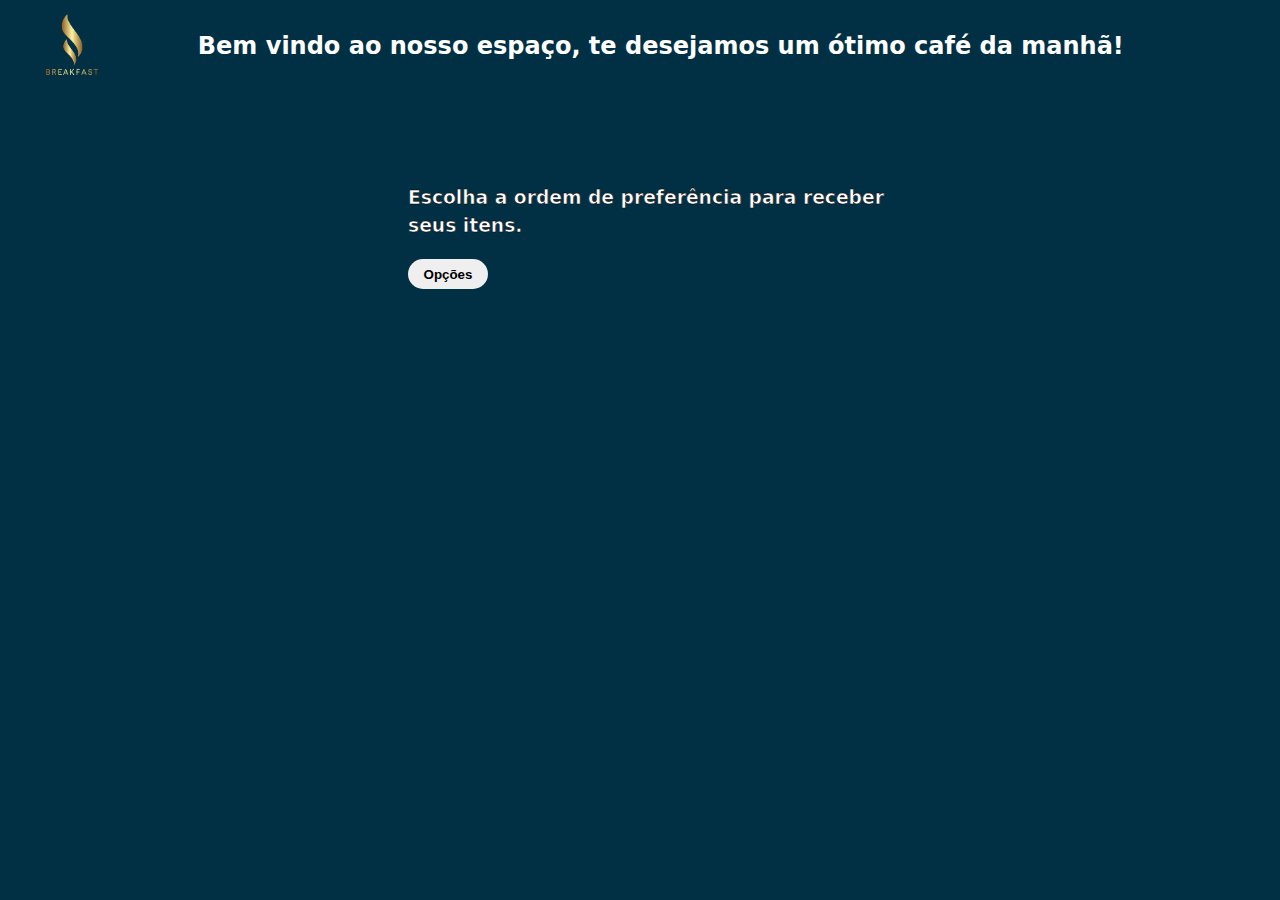
<file: index.html>
<!DOCTYPE html>
<html lang="en">

<head>
    <meta charset="UTF-8">
    <meta http-equiv="X-UA-Compatible" content="IE=edge">
    <meta name="viewport" content="width=device-width, initial-scale=1.0">
    <link rel="stylesheet" href="style.css">
    <title>Document</title>
</head>

<body>
    <header>
        <img class="logooo" src="img/logo.png" alt="">
        <h2 id="titulo">
            Bem vindo ao nosso espaço, te desejamos um ótimo café da manhã!
        </h2>
        <h2 class="esconder">ola</h2>
        <h2 class="esconder">ola</h2>
    </header>
    <section>
        <div class="escolher">
            <h3>Escolha a ordem de preferência para receber seus itens.</h3>
        </div>
            <button id="esconder">Opções</button>
        <div id="teste" style="display: none;">
            <div class="list js-list">
                <div class="list__item is-idle js-item">
                    <img class="cafe" src="img/cafe.png" alt=""> Café
                    <div class="drag-handle js-drag-handle"></div>
                </div>
                <div class="list__item is-idle js-item">
                    <img class="cafe" src="img/pao.png" alt=""> Pão
                    <div class="drag-handle js-drag-handle"></div>
                </div>
                <div class="list__item is-idle js-item">
                    <img class="cafe" src="img/pancakes.png" alt=""> Panquecas
                    <div class="drag-handle js-drag-handle"></div>
                </div>
                <div class="list__item is-idle js-item">
                    <img class="cafe" src="img/watermelon.png" alt=""> Melância
                    <div class="drag-handle js-drag-handle"></div>
                </div>
            </div>
            <div>
                <a href="indexfinal.html"><button id="final">Finalizar</button></a>
            </div>
        </div>
    </section>
    <script src="index.js"></script>
</body>

</html>
</file>
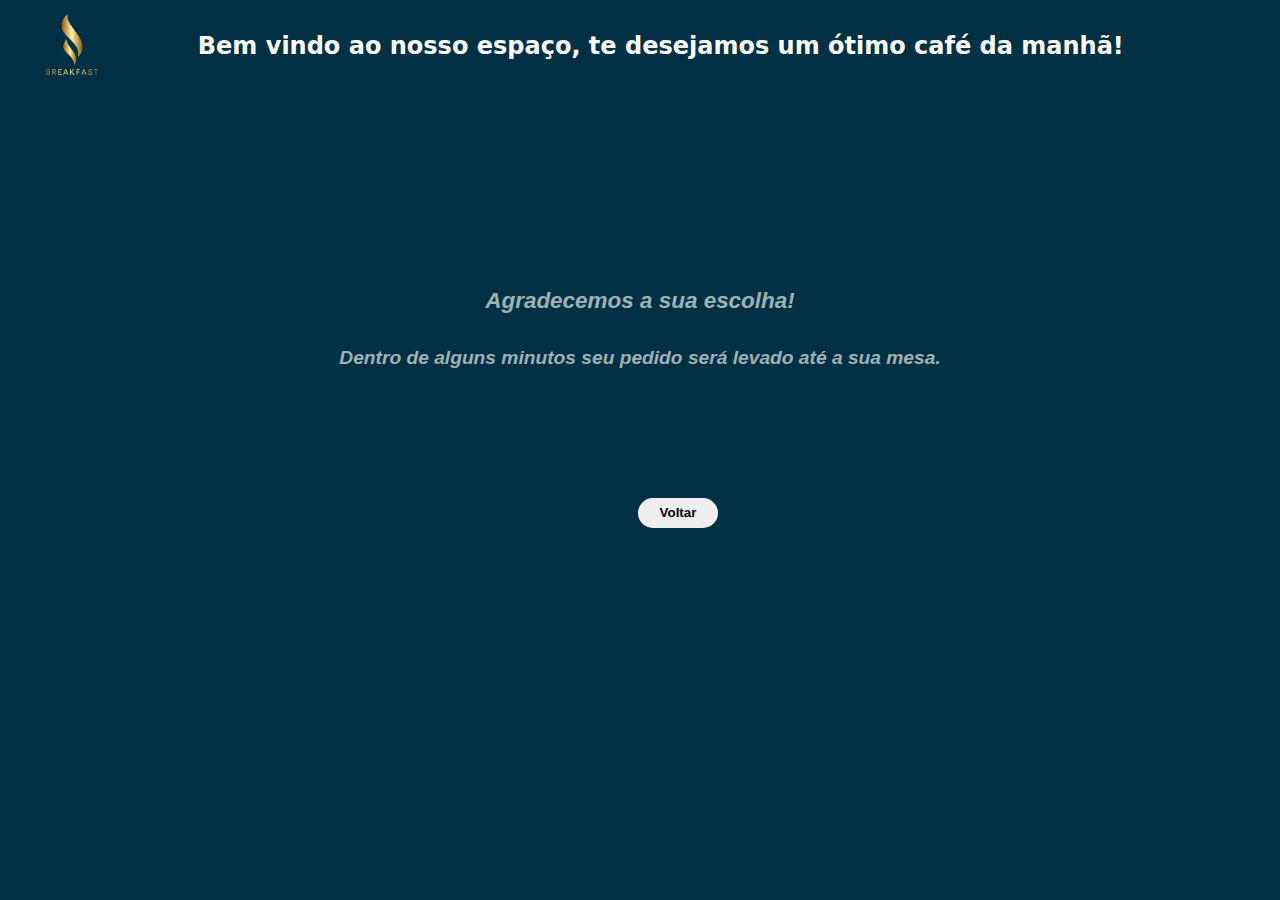
<file: indexfinal.html>
<!DOCTYPE html>
<html lang="en">

<head>
    <meta charset="UTF-8">
    <meta http-equiv="X-UA-Compatible" content="IE=edge">
    <meta name="viewport" content="width=device-width, initial-scale=1.0">
    <link rel="stylesheet" href="style.css">
    <title>Document</title>
</head>

<body>
    <header>
        <img class="logooo" src="img/logo.png" alt="">
        <h2 id="titulo2">
            Bem vindo ao nosso espaço, te desejamos um ótimo café da manhã!
        </h2>
        <h2 class="esconder">ola</h2>
        <h2 class="esconder">ola</h2>
    </header>
    <section>
        <div class="escolher2">
            <h3>Agradecemos a sua escolha!</h3>
            <h4>Dentro de alguns minutos seu pedido será levado até a sua mesa.</h4>
        </div>

        <div>
            <a href="index.html"><button id="voltar">Voltar</button></a>
        </div>

    </section>
    <script src="index.js"></script>
</body>

</html>
</file>
<file: style.css>
* {
    box-sizing: border-box;
}

:root {
    height: 100%;
    font-family: Inter, system-ui, Avenir, Helvetica, Arial, sans-serif;
    line-height: 1.5;
    font-weight: 400;
    overflow-x: hidden;

    background: #013044;
    font-synthesis: none;
    text-rendering: optimizeLegibility;
    -webkit-font-smoothing: antialiased;
    -moz-osx-font-smoothing: grayscale;
    -webkit-text-size-adjust: 100%;
}

header {
    display: flex;
    justify-content: space-around;
}

.cafe {
    width: 30px;
    margin-right: 10px;
}

.esconder {
    opacity: 0;
}

#titulo {
    color: white;
    margin-left: 50px;
}

#titulo2 {
    color: white;
    margin-left: 50px;
}

.tudo {
    margin: 0;
}

.escolher {
    width: 500px;
    margin-left: 400px;
    margin-top: 100px;
    margin-bottom: -150px;
    color: white;
    -webkit-text-stroke: 0.5px black;
}

.escolher2 {
    text-align: center;
    margin-top: 200px;
    font-weight: bold;
    font-style: italic;
    font-family: Arial, Helvetica, sans-serif;
    font-size: larger;
    color: rgba(255, 255, 255, 0.63);
}

#final {
    margin-left: 600px;
    margin-top: 20px;
    border: none;
    height: 30px;
    border-radius: 30px;
    width: 80px;
    font-weight: bold;
    cursor: pointer;
    text-decoration: none;
}

#final:hover {
    border: none;
    height: 30px;
    border-radius: 30px;
    width: 80px;
    font-weight: bold;
    background-color: rgba(0, 0, 0, 0.651);
    color: white;
    text-decoration: none;
}

#voltar {
    margin-left: 630px;
    margin-top: 100px;
    border: none;
    height: 30px;
    border-radius: 30px;
    width: 80px;
    font-weight: bold;
    cursor: pointer;
    text-decoration: none;
}

#voltar:hover {
    border: none;
    height: 30px;
    border-radius: 30px;
    width: 80px;
    font-weight: bold;
    background-color: rgba(0, 0, 0, 0.651);
    color: white;
    text-decoration: none;
}

img {
    width: 100px;
}

#esconder {
    margin-left: 400px;
    margin-top: 150px;
    border: none;
    height: 30px;
    border-radius: 30px;
    width: 80px;
    font-weight: bold;
    cursor: pointer;
}

#ola:hover {
    margin-left: 400px;
    margin-top: 150px;
    border: none;
    height: 30px;
    border-radius: 30px;
    width: 80px;
    font-weight: bold;
    background-color: rgba(0, 0, 0, 0.651);
    color: white;
}

body {
    align-items: center;
    justify-content: center;
    overflow: hidden;
}

.list {
    display: flex;
    flex-direction: column;
    max-width: 500px;
    width: 100%;
    gap: 10px 0;
    margin-top: 30px;
    margin-left: 400px;
}

.list__item {
    width: 100%;
    background: white;
    padding: 15px;
    border-radius: 5px;
    color: #001d29;
    font-weight: 500;
    font-size: 18px;
    box-shadow: 0 4px 6px -1px #001d2910, 0 2px 4px -2px #001d2910;
    display: flex;
    align-items: center;
    position: relative;
    will-change: transform;
}

.drag-handle {
    position: absolute;
    right: 0;
    width: 44px;
    height: 44px;
    display: flex;
    justify-content: center;
    align-items: center;
}

#h1 {
    position: relative;
    margin-top: -20rem;

}

#h2 {
    margin-left: 1000px;
}

.drag-handle::after {
    content: '⠿';
    font-size: 25px;
    color: #00000099;
}

.list__item.is-idle .drag-handle {
    cursor: grab;
}

.list__item.is-idle {
    transition: 0.25s ease transform;
}

.list__item.is-draggable,
.list__item.is-draggable .drag-handle {
    cursor: grabbing;
}

.list__item.is-draggable {
    z-index: 10;
}

@media (max-width: 1000px) {
    .list {
        display: flex;
        flex-direction: column;
        max-width: 500px;
        width: 90%;
        gap: 10px 0;
        margin-top: 30px;
        margin-left: 20rem;
    }

    #final {
        margin-left: 33rem;
    }

    .escolher {
        margin-left: 20rem;
    }

    #esconder {
        margin-left: 20rem;
    }

    #titulo {
        text-align: center;
    }
}

@media (max-width: 950px) {
    .list {
        display: flex;
        flex-direction: column;
        max-width: 500px;
        width: 90%;
        gap: 10px 0;
        margin-top: 30px;
        margin-left: 15rem;
    }

    #final {
        margin-left: 28rem;
    }

    .escolher {
        margin-left: 15rem;
    }

    #esconder {
        margin-left: 15rem;
    }

    #titulo {
        text-align: center;
    }
}

@media (max-width: 850px) {
    .list {
        display: flex;
        flex-direction: column;
        max-width: 500px;
        width: 90%;
        gap: 10px 0;
        margin-top: 30px;
        margin-left: 10rem;
    }

    #final {
        margin-left: 23rem;
    }

    .escolher {
        margin-left: 10rem;
    }

    #esconder {
        margin-left: 10rem;
    }

    #titulo {
        text-align: center;
    }
}

@media (max-width: 680px) {
    .list {
        display: flex;
        flex-direction: column;
        max-width: 500px;
        width: 90%;
        gap: 10px 0;
        margin-top: 30px;
        margin-left: 5rem;
    }

    #final {
        margin-left: 18rem;
    }

    .escolher {
        margin-left: 5rem;
    }

    #esconder {
        margin-left: 5rem;
    }

    #titulo {
        text-align: center;
    }
}

@media (max-width: 560px) {
    .list {
        display: flex;
        flex-direction: column;
        max-width: 500px;
        width: 90%;
        gap: 10px 0;
        margin-top: 30px;
        margin-left: 20px;
    }

    #final {
        margin-left: 200px;
        margin-top: 20px;
        margin-bottom: 50px;
        border: none;
        height: 30px;
        border-radius: 30px;
        width: 80px;
        font-weight: bold;
        cursor: pointer;
        text-decoration: none;
    }

    .escolher h3 {
        text-align: center;
        width: 450px;
        margin-left: -4rem;
        margin-top: 100px;
        margin-bottom: -120px;
        color: white;
        -webkit-text-stroke: 0.5px black;
    }

    #titulo {
        text-align: center;
    }

    #voltar {
        margin-left: 210px;
        margin-bottom: 50px;
    }

    #esconder {
        margin-left: 5rem;
    }

    #titulo2 {
        text-align: center;
    }

    .logooo {
        width: 100px;
        height: 100px;
    }

    body {
        overflow: hidden;
    }

}

@media (max-width: 478px) {
    .escolher h3 {
        margin-left: -1rem;
        width: 15rem;
        margin-bottom: 10px;
    }
}
</file>
